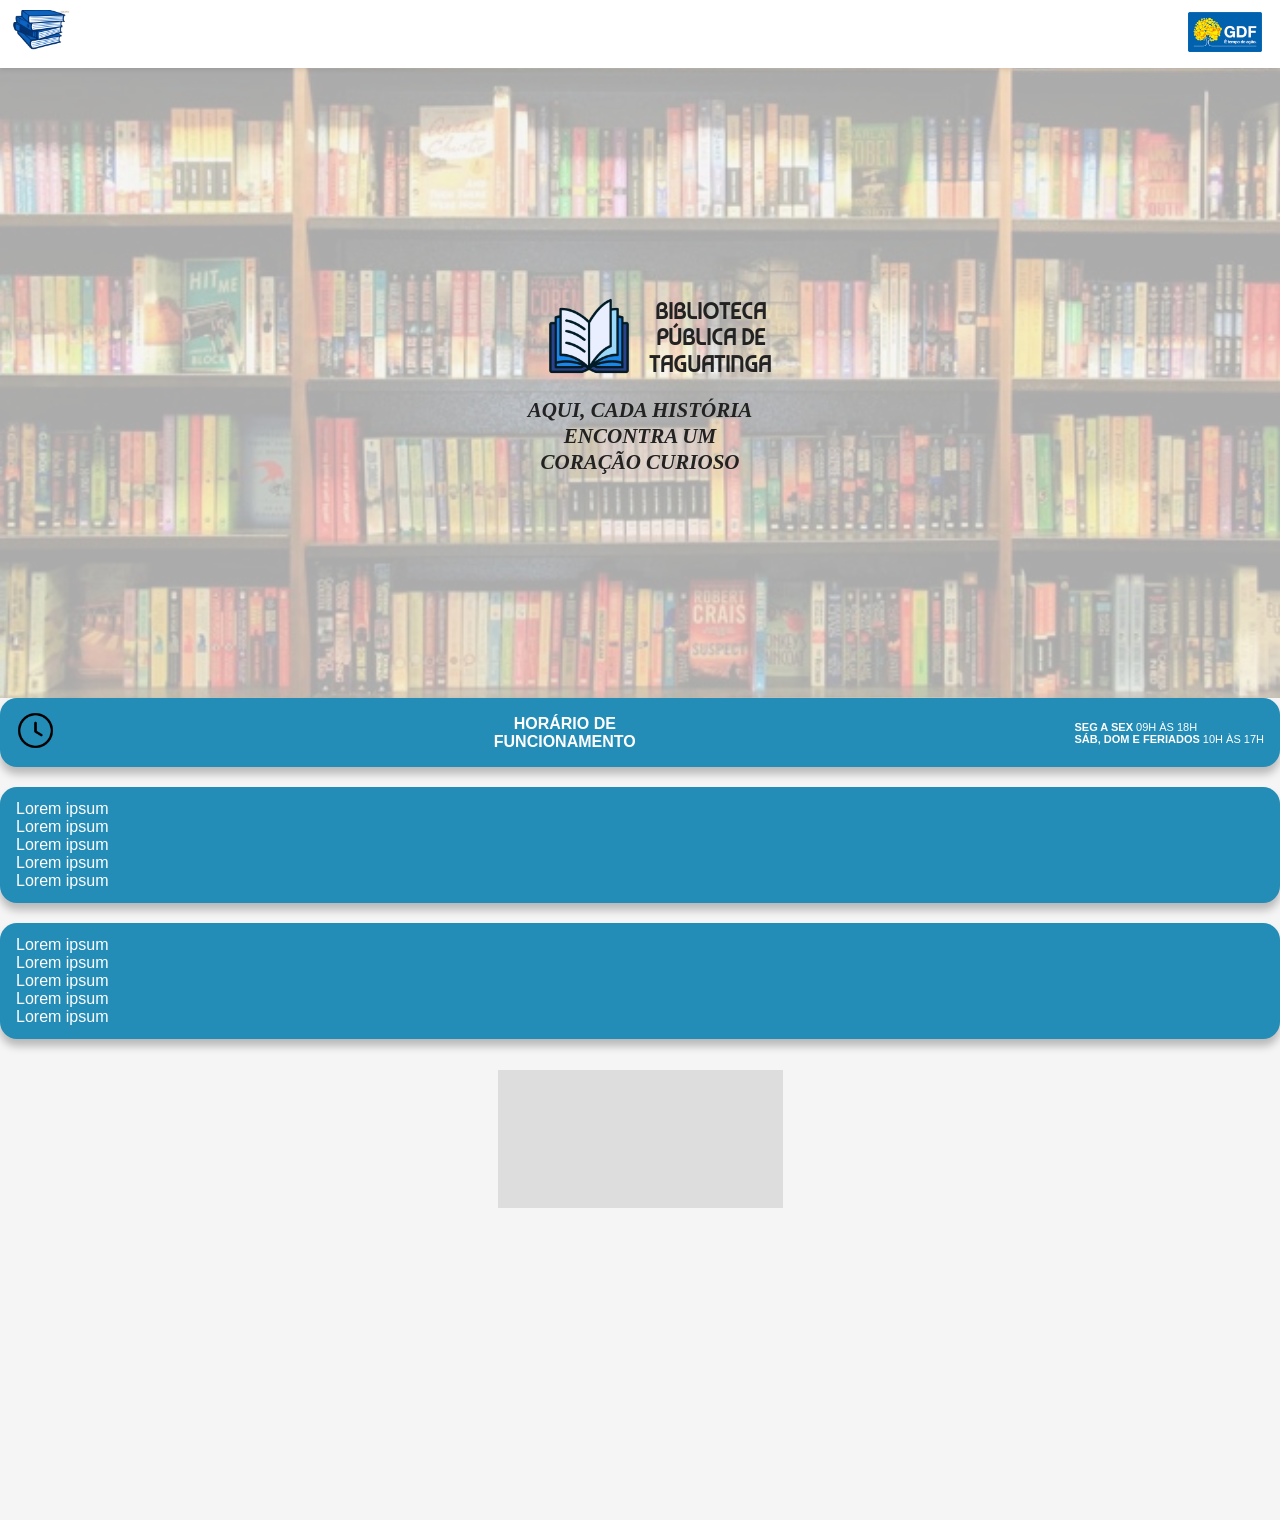
<file: Biblioteca/home.html>
<!DOCTYPE html>
<html lang="pt-BR">

<head>
    <meta charset="UTF-8">
    <meta name="viewport" content="width=device
width, initial-scale=1.0">
    <title>Biblioteca Pública de Taguatinga</title>
    <link rel="stylesheet" href="estilo.css">
    <link href="https://fonts.googleapis.com/css2?family=Baumans&display=swap" rel="stylesheet">

</head>

<body>
    <header class="topo">
        <button class="botao-menu" id="abrir-menu" aria label="Abrir menu">
            <img src="img/Copilot_20260911_162145.png" alt="">
        </button>
        <div class="area-usuario">
            <div class="logo-gdf">
                <img src="img/gdf.png">
    </header>
    <div class="overlay-menu"></div>
    <main>
        <section class="banner-principal">
            <div class="identidade-biblioteca">
                <div class="logo-biblioteca">
                    <img src="img/e6e48ff71c621a0b61e39025ecdd3912-gpMedium.jpg">
                </div>
                <div class="nome-biblioteca">
                    <div class="foto-nome">
                        <img src="livro.png" alt="Ícone livro">
                    </div>
                    <div class="texto-nome">
                        <span>BIBLIOTECA</span>
                        <span>PÚBLICA DE</span>
                        <span>TAGUATINGA</span>
                    </div>
                </div>

            </div>
            <h1 class="frase-biblioteca">
                AQUI, CADA HISTÓRIA
                <br>
                ENCONTRA UM
                <br>
                CORAÇÃO CURIOSO
            </h1>
        </section>
        <section class="conteudo-inicio">
            <article class="card card-horario">
                <div class="icone-horario">
                    <img src="img/relogio.png">
                </div>
                <div class="titulo-horario">
                    HORÁRIO DE
                    <br>
                    FUNCIONAMENTO
                </div>
                <div class="informacoes-horario">
                    <div>
                        <strong>SEG A SEX</strong>
                        <span>09H ÀS 18H</span>
                    </div>
                    <div>
                        <strong>SÁB, DOM E FERIADOS</strong>
                        <span>10H ÀS 17H</span>
                    </div>
                </div>
            </article>
            <article class="card card-informacao">
                <div class="icone-card"></div>
                <div class="conteudo-card">
                    <p>Lorem ipsum</p>
                    <p>Lorem ipsum</p>
                </div>
                <div class="conteudo-card">
                    <p>Lorem ipsum</p>
                    <p>Lorem ipsum</p>
                    <p>Lorem ipsum</p>
                </div>
            </article>
            <article class="card card-informacao">
                <div class="icone-card"></div>
                <div class="conteudo-card">
                    <p>Lorem ipsum</p>
                    <p>Lorem ipsum</p>
                </div>
                <div class="conteudo-card">
                    <p>Lorem ipsum</p>
                    <p>Lorem ipsum</p>
                    <p>Lorem ipsum</p>
                </div>
            </article>
            <section class="mapa-biblioteca">
                <div class="mapa-container">
                    <iframe
                        src="https://www.google.com/maps/embed?pb=!1m18!1m12!1m3!1d3838.469732032791!2d-48.06086385948153!3d-15.831890323944767!2m3!1f0!2f0!3f0!3m2!1i1024!2i768!4f13.1!3m3!1m2!1s0x935a32e860a53a0d%3A0x7e3c66926a0870f8!2sPublic%20Library%20Machado%20de%20Assis!5e0!3m2!1sen!2sbr!4v1789583342502!5m2!1sen!2sbr"
                        width="600" height="450" style="border:0;" allowfullscreen="" loading="lazy"
                        referrerpolicy="strict-origin-when-cross-origin">
                    </iframe>
                </div>
            </section>
        </section>
    </main>
    <footer id="contato">
    </footer>
</body>

</html>
</file>
<file: Biblioteca/estilo.css>
* { box-sizing: border-box; margin: 0; padding: 0; }

body {
  font-family: Arial, Helvetica, sans-serif;
  background: #f5f5f5;
  color: #222;
  min-height: 100vh;
}

:root {
  --blue: #238db7;
  --blue-dark: #16769c;
  --light-blue: #dff1f8;
  --green: #38c820;
}

.topo {
  height: 68px;
  background: #fff;
  display: flex;
  align-items: center;
  justify-content: space-between;
  padding: 0 18px;
  box-shadow: 0 1px 5px rgba(0,0,0,.12);
  position: sticky;
  top: 0;
  z-index: 20;
}

.botao-menu img {
  width: 60px;
  height: auto;
  position: absolute;
  top: 10px;
  left: 10px;
}


.area-usuario { display: flex; align-items: center; gap: 10px; }
.logo-gdf img { height: 40px; }

.menu-cabecalho {
  color: #fff;
  font-size: 18px;
  font-weight: 700;
  padding: 0 16px 8px;
  display: flex;
  justify-content: space-between;
  align-items: center;
}

.banner-principal {
  position: relative;
  width: 100%;          /* ocupa toda a largura */
  height: 70vh;        /* ocupa toda a altura da tela */
  overflow: hidden;
  display: flex;
  flex-direction: column;
  align-items: center;
  justify-content: center;
  text-align: center;
}

.banner-principal .logo-biblioteca img {
  position: absolute;
  top: 0;
  left: 0;
  width: 100%;          /* cobre toda a largura */
  height: 100%;         /* cobre toda a altura */
  object-fit: cover;    /* ajusta sem distorcer */
  opacity: 0.3;         /* deixa transparente */
  z-index: 1;           /* fica atrás do texto */
}

.banner-principal .nome-biblioteca,
.banner-principal .frase-biblioteca {
  position: relative;
  z-index: 2;           /* texto por cima da imagem */
  color: #222;
}


.logo-biblioteca { font-size: 38px; margin-bottom: 5px; }
.nome-biblioteca {
  display: flex;
  align-items: center;
  gap: 20px;
  position: relative;
  left: 20px;
}

.foto-nome img {
  width: 80px;
  height: auto;
}

.texto-nome {
  display: flex;
  flex-direction: column;
  font-family: 'Baumans', cursive;
  font-size: 22px;
  font-weight: 800;
  line-height: 1.2;
  color: #222;
}


.frase-biblioteca {
  margin-top: 17px;
  font-family: Georgia, serif;
  font-style: italic;
  font-weight: 700;
  font-size: 21px;
  line-height: 1.25;
  max-width: 320px;
  text-align: center;
}

.card {
  background: var(--blue);
  color: #fff;
  border-radius: 17px;
  margin-bottom: 20px;
  padding: 13px 16px;
  box-shadow: 0 7px 8px rgba(0,0,0,.25);
}

.card-horario {
  display: flex;
  align-items: center;
  gap: 14px;
}

.icone-horario img { height: 39px; }
.titulo-horario { font-size: 16px; font-weight: 700; text-align: center; flex: 1; }
.informacoes-horario { font-size: 11px; }

/* Mapa */
.mapa-biblioteca {
  height: 138px;
  margin: 31px auto 0;
  max-width: 285px;
  background: #ddd;
  display: grid;
  place-items: center;
  text-align: center;
  font-weight: 700;
  font-size: 16px;
}

/* Catálogo */
.catalogo { padding: 30px 18px; }

.botao-busca {
  border: 0;
  background: var(--blue);
  color: #111;
  font-weight: 700;
  border-radius: 18px;
  padding: 9px 18px;
  font-size: 15px;
  cursor: pointer;
  box-shadow: 0 2px 4px rgba(0,0,0,.18);
  display: block;
  margin: 0 auto 72px;
}

.livro {
  width: 222px;
  min-height: 258px;
  margin: 0 auto;
  background: #f7f7f7;
  border-radius: 17px;
  box-shadow: 0 7px 5px rgba(0,0,0,.25);
  padding: 8px 8px 0;
  text-align: center;
  overflow: hidden;
}

.capa-livro img { width: 82px; height: 122px; margin: 0 auto 12px; }

.informacoes-livro h2 { font-size: 11px; font-weight: 600; margin-bottom: 14px; }
.informacoes-livro p { font-size: 10px; line-height: 1.35; }

.status-livro.disponivel { border-top: 2px solid #999; color: var(--green); font-size: 17px; padding: 7px; }

/* Painel de filtros */
.painel-filtros {
  position: fixed;
  top: 0;
  right: 0;
  width: min(86vw, 330px);
  height: 100vh;
  background: var(--blue);
  transform: translateX(100%);
  transition: transform .25s ease;
  z-index: 50;
  padding: 58px 15px 20px;
}
.painel-filtros.open { transform: translateX(0); }

.fechar-filtros {
  position: absolute;
  top: 10px;
  right: 13px;
  border: 0;
  background: transparent;
  color: #fff;
  font-size: 29px;
  cursor: pointer;
}

.formulario-filtros .campo-filtro { margin-bottom: 9px; }
.formulario-filtros label { color: #fff; font-size: 14px; display: block; margin-bottom: 5px; }
.formulario-filtros input, .formulario-filtros select {
  width: 100%;
  height: 36px;
  border: 0;
  border-radius: 9px;
  background: var(--light-blue);
  padding: 0 10px;
  font-size: 15px;
  color: #222;
  outline: none;
}

.botao-filtrar {
  display: block;
  margin: 14px auto 0;
  border: 0;
  border-radius: 9px;
  background: #48a8cc;
  color: #111;
  padding: 9px 14px;
  font-weight: 700;
  cursor: pointer;
}

.overlay-filtros {
  position: fixed;
  inset: 0;
}

.mapa-container {
  display: flex;
  justify-content: center;
}

.mapa-container iframe {
  max-width: 100%;
  border-radius: 12px;
}
</file>
